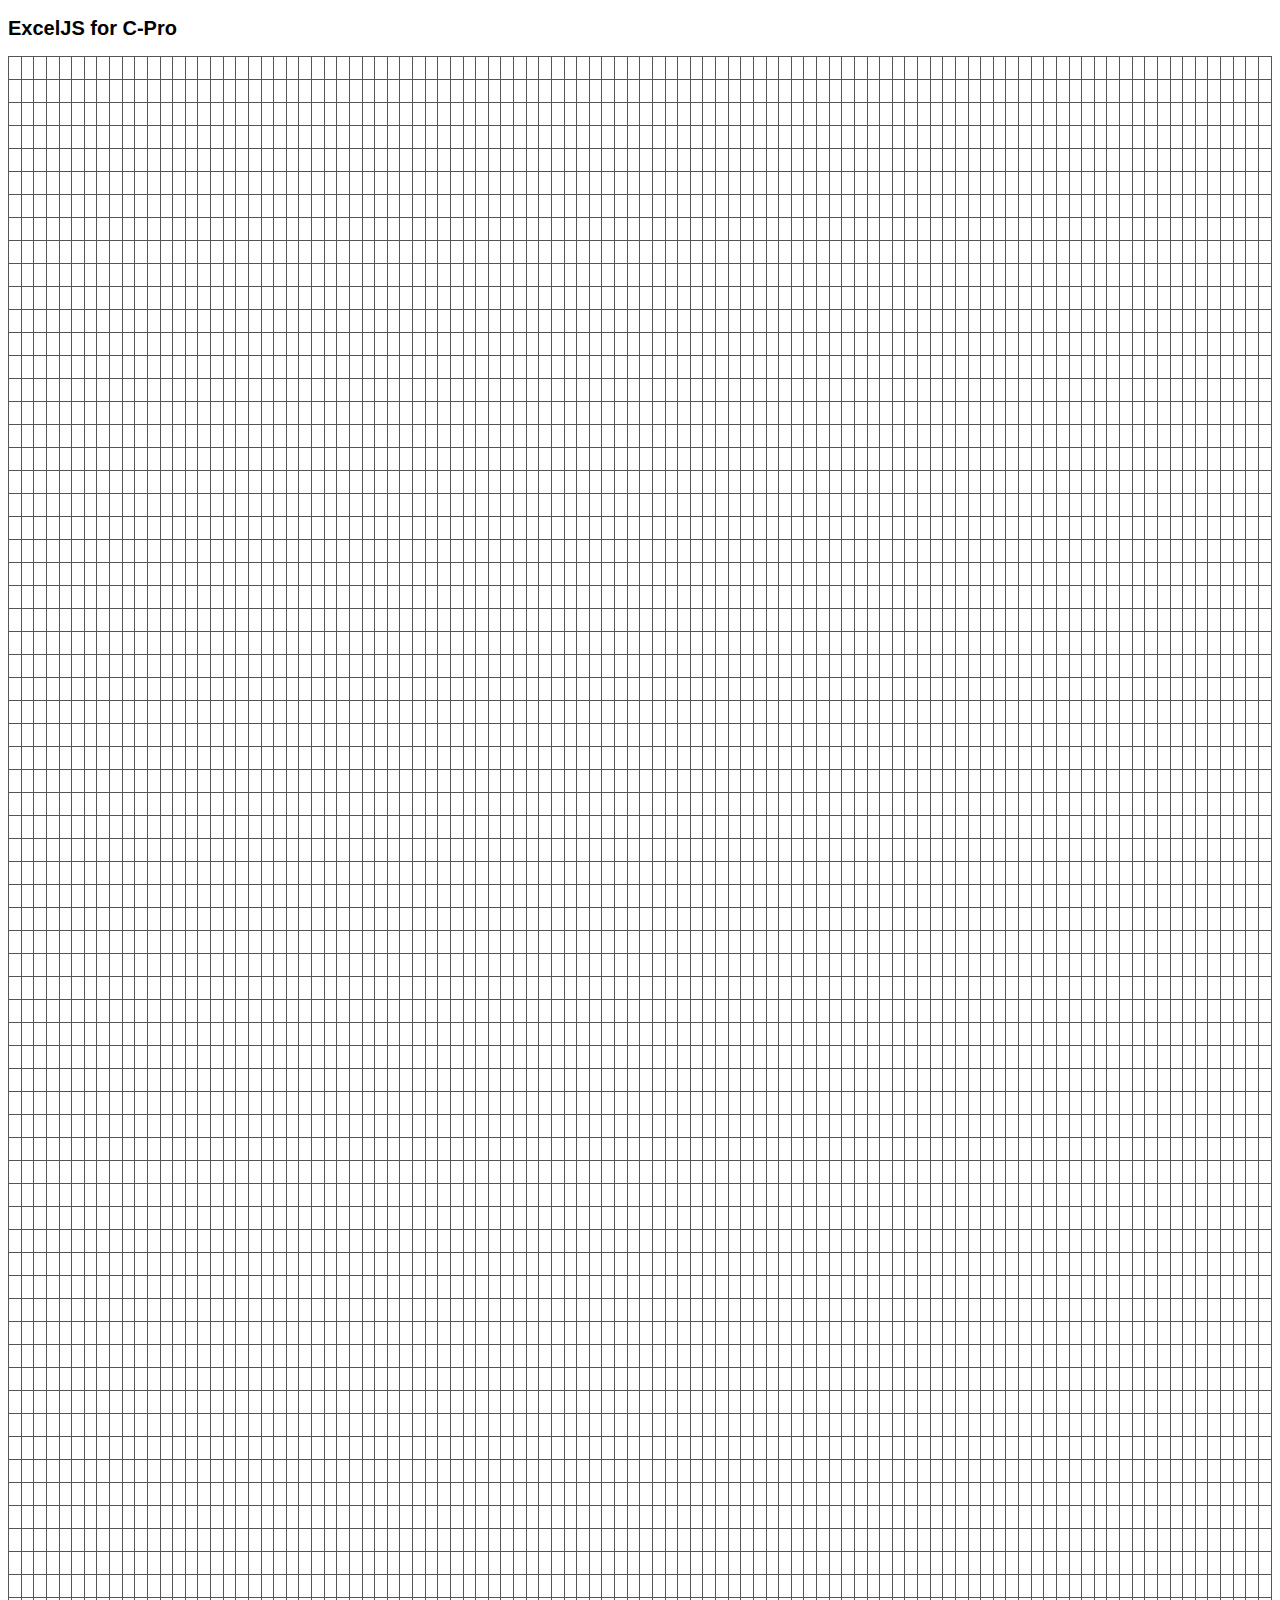
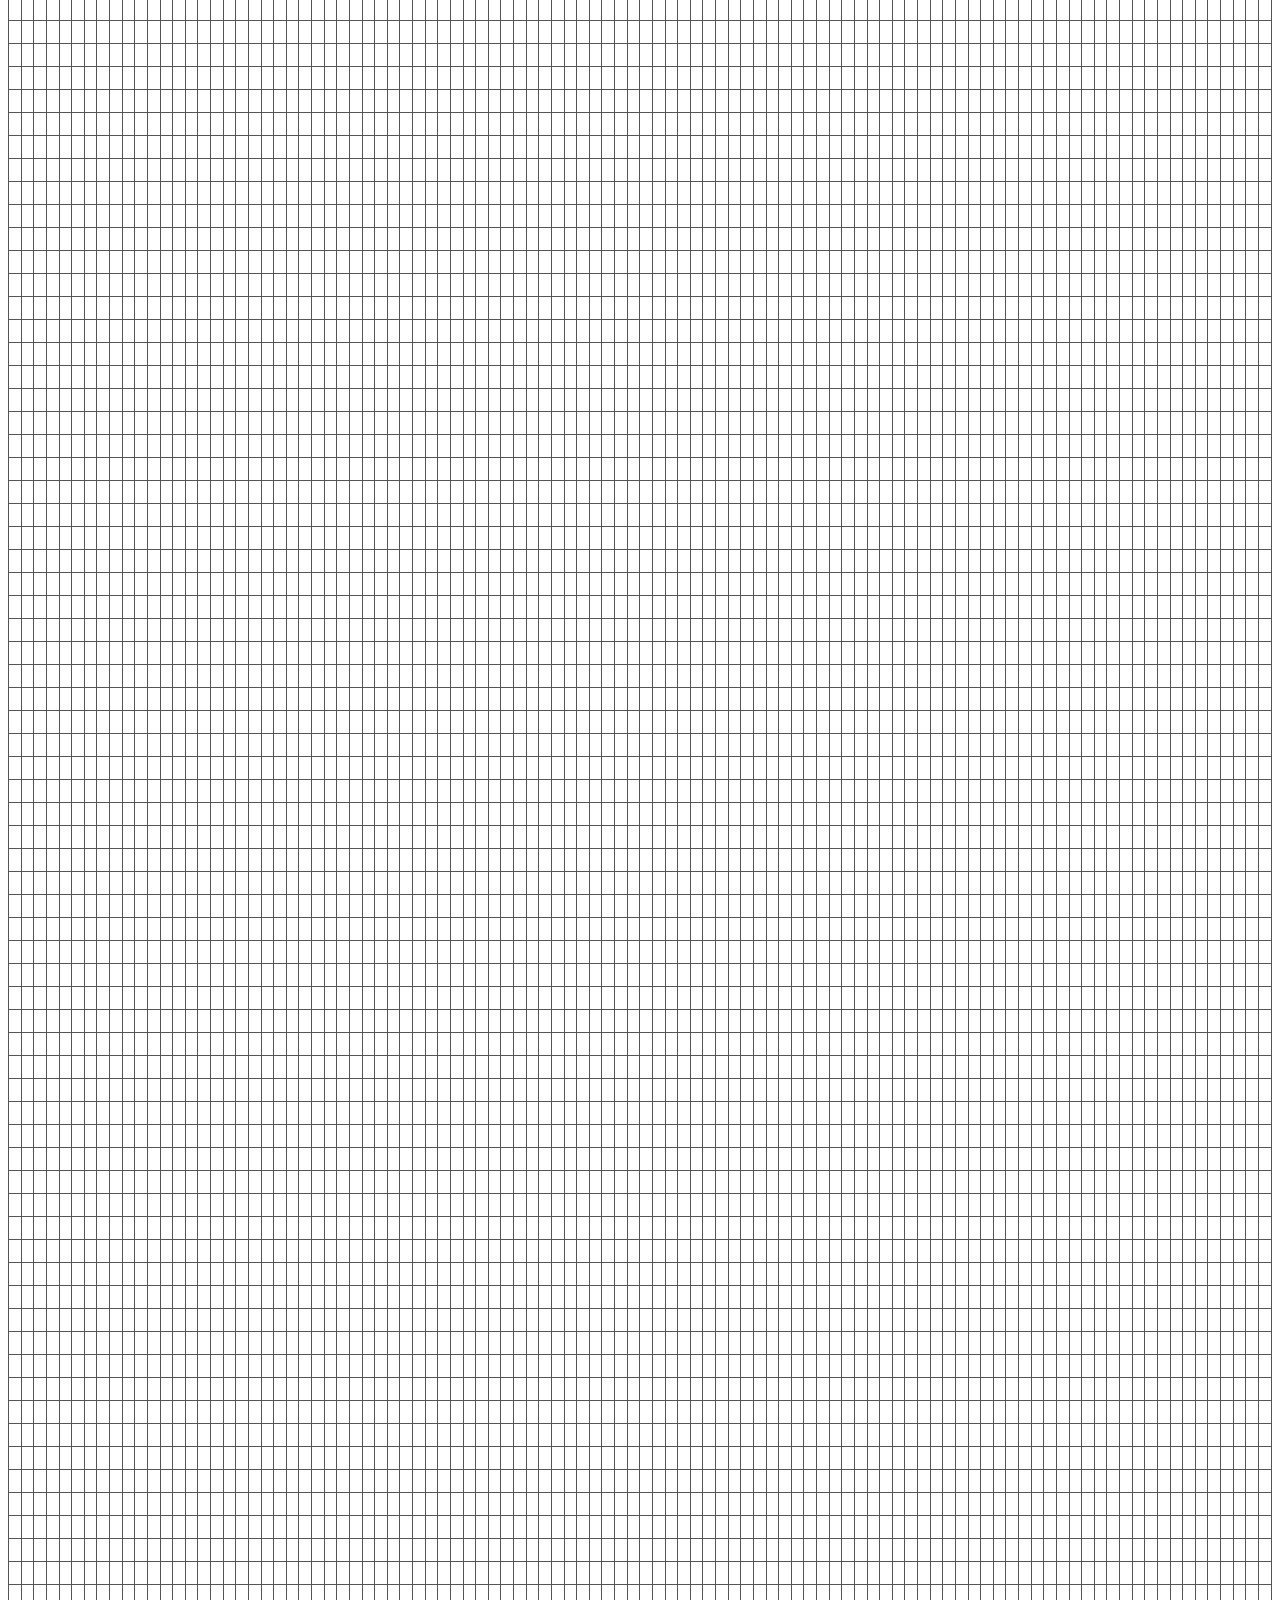
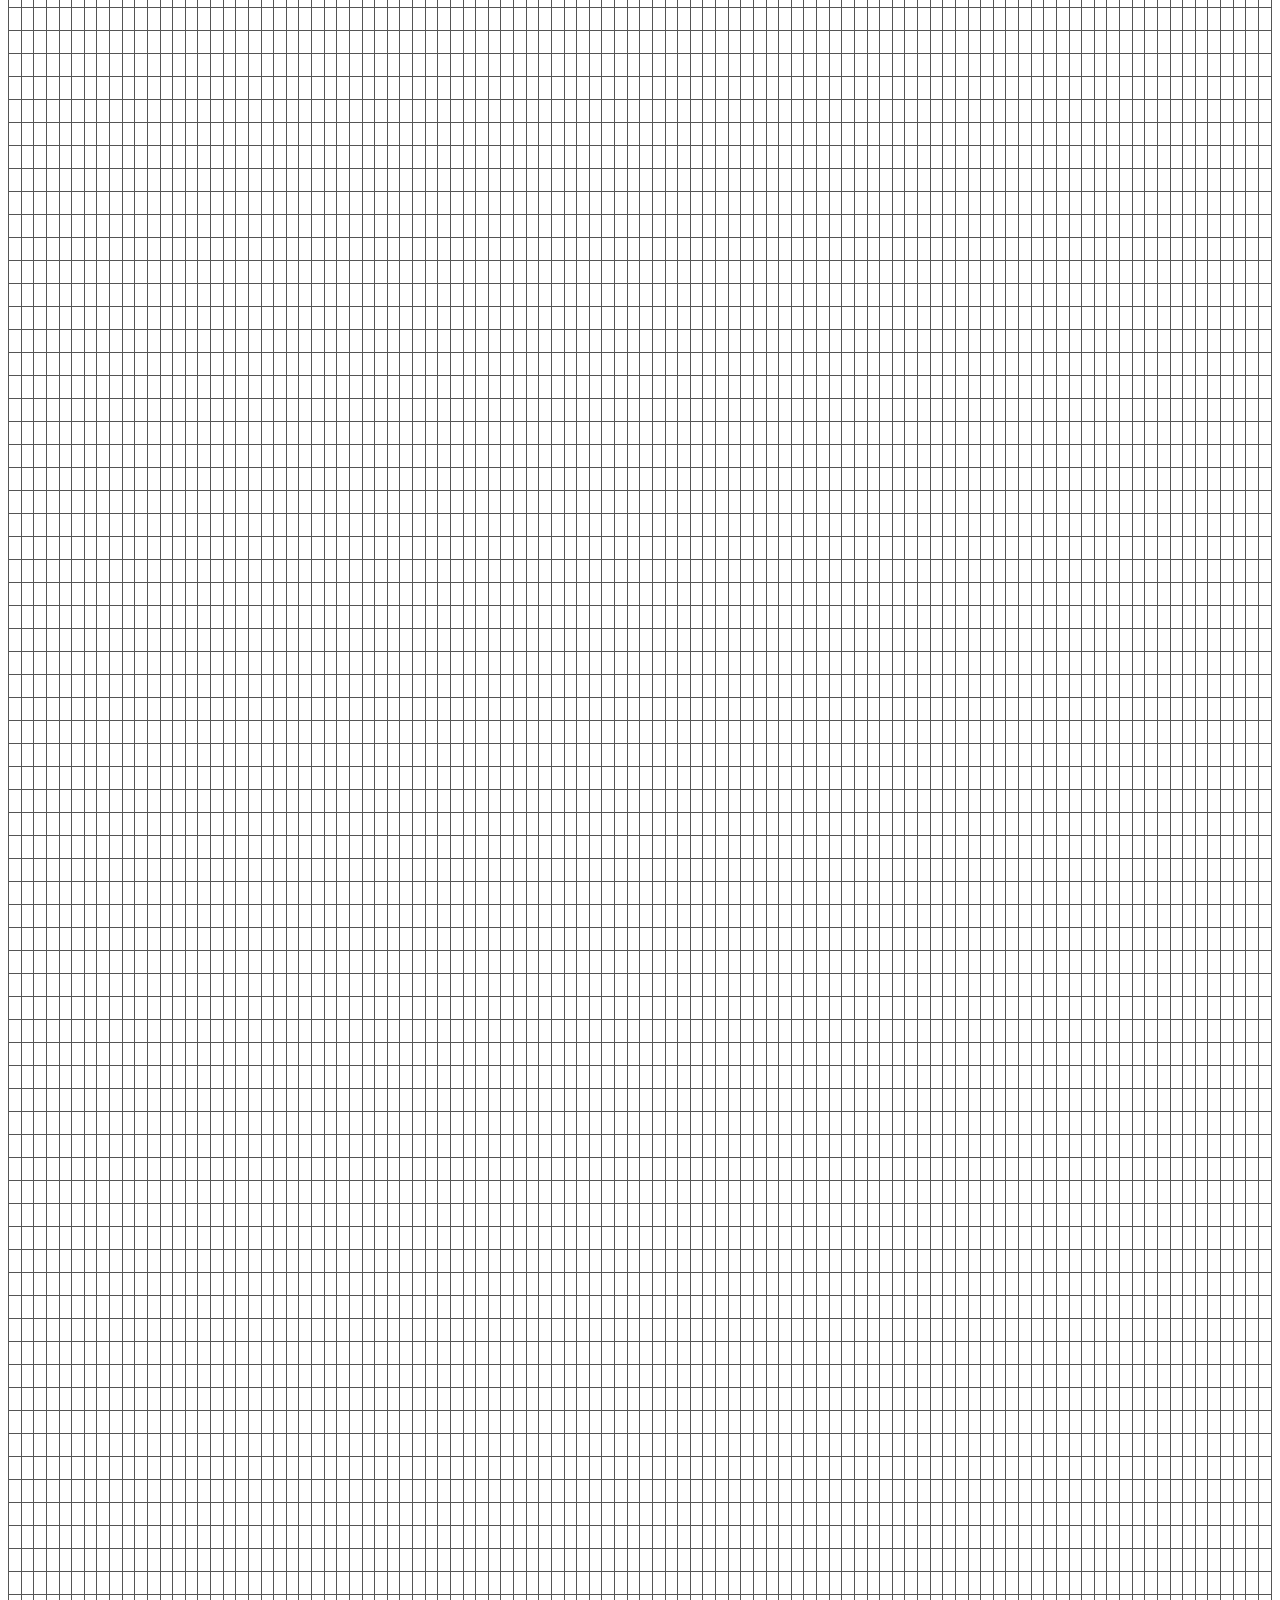
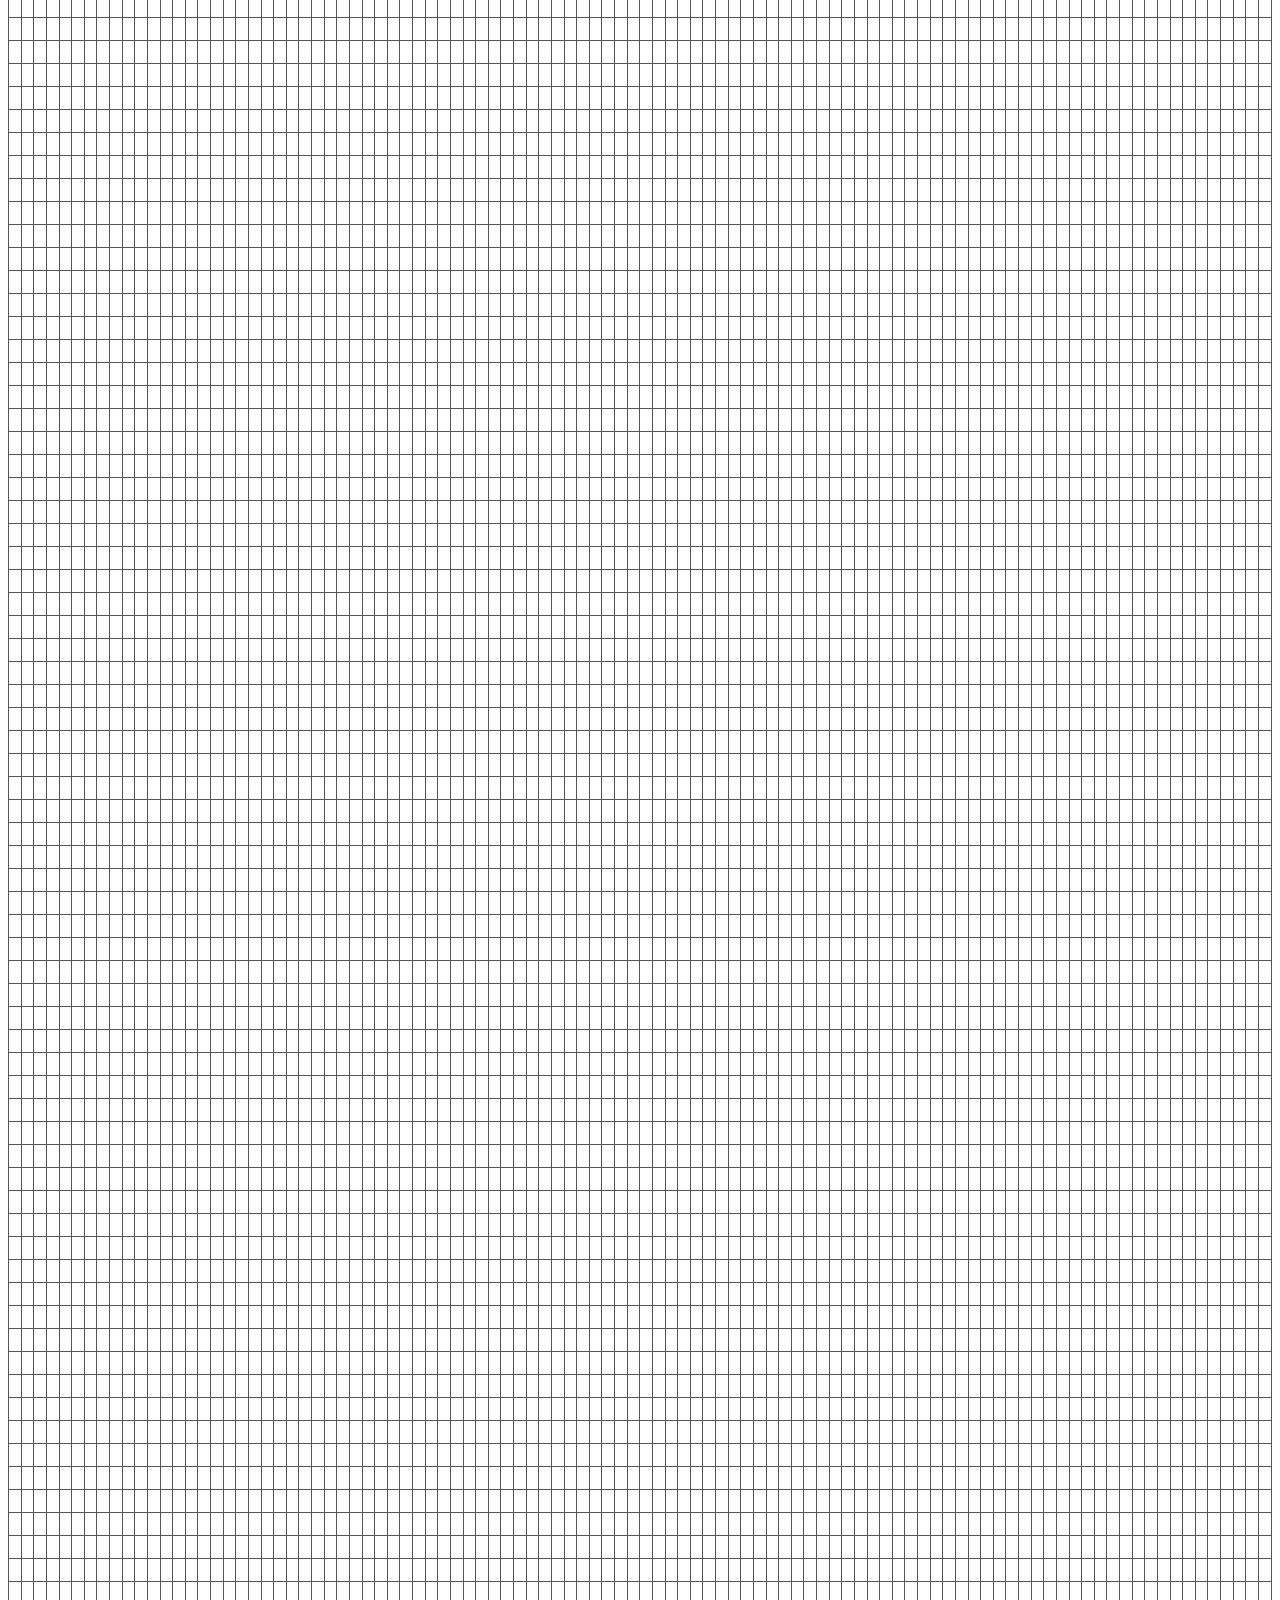
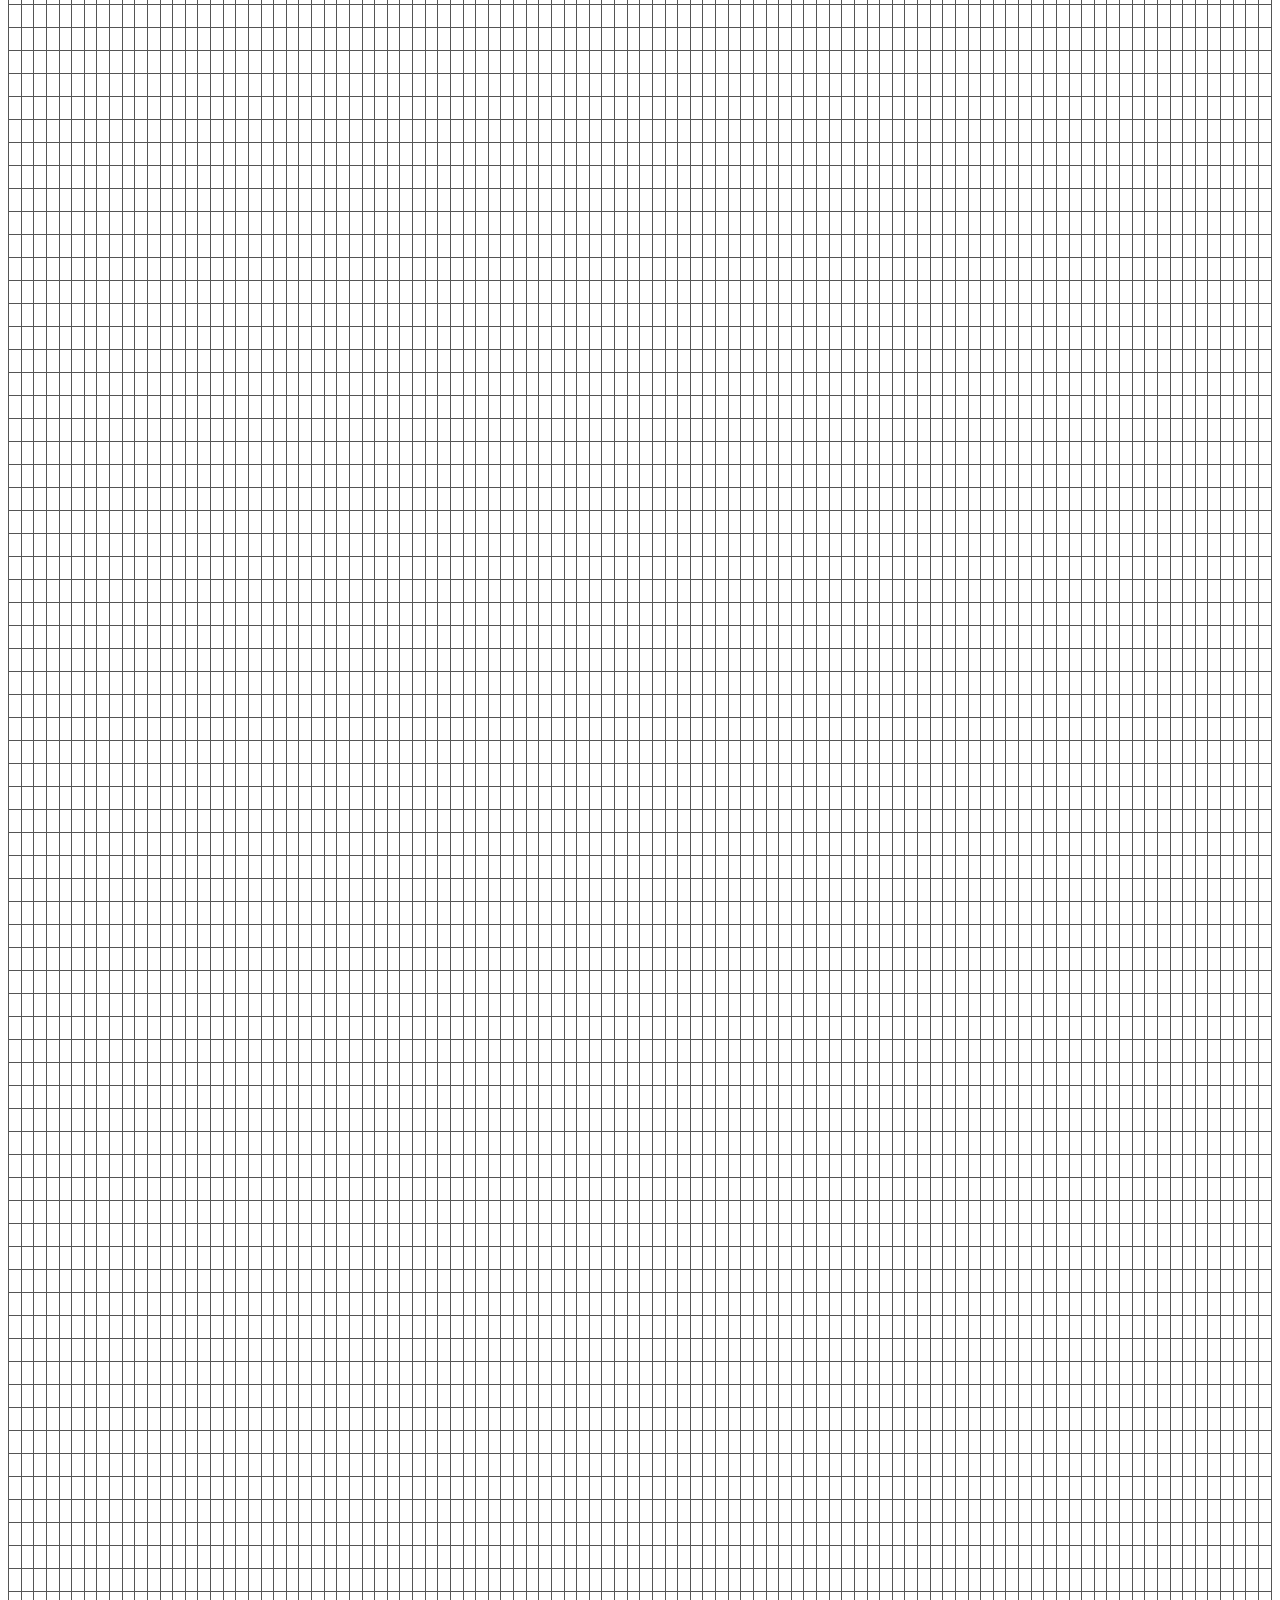
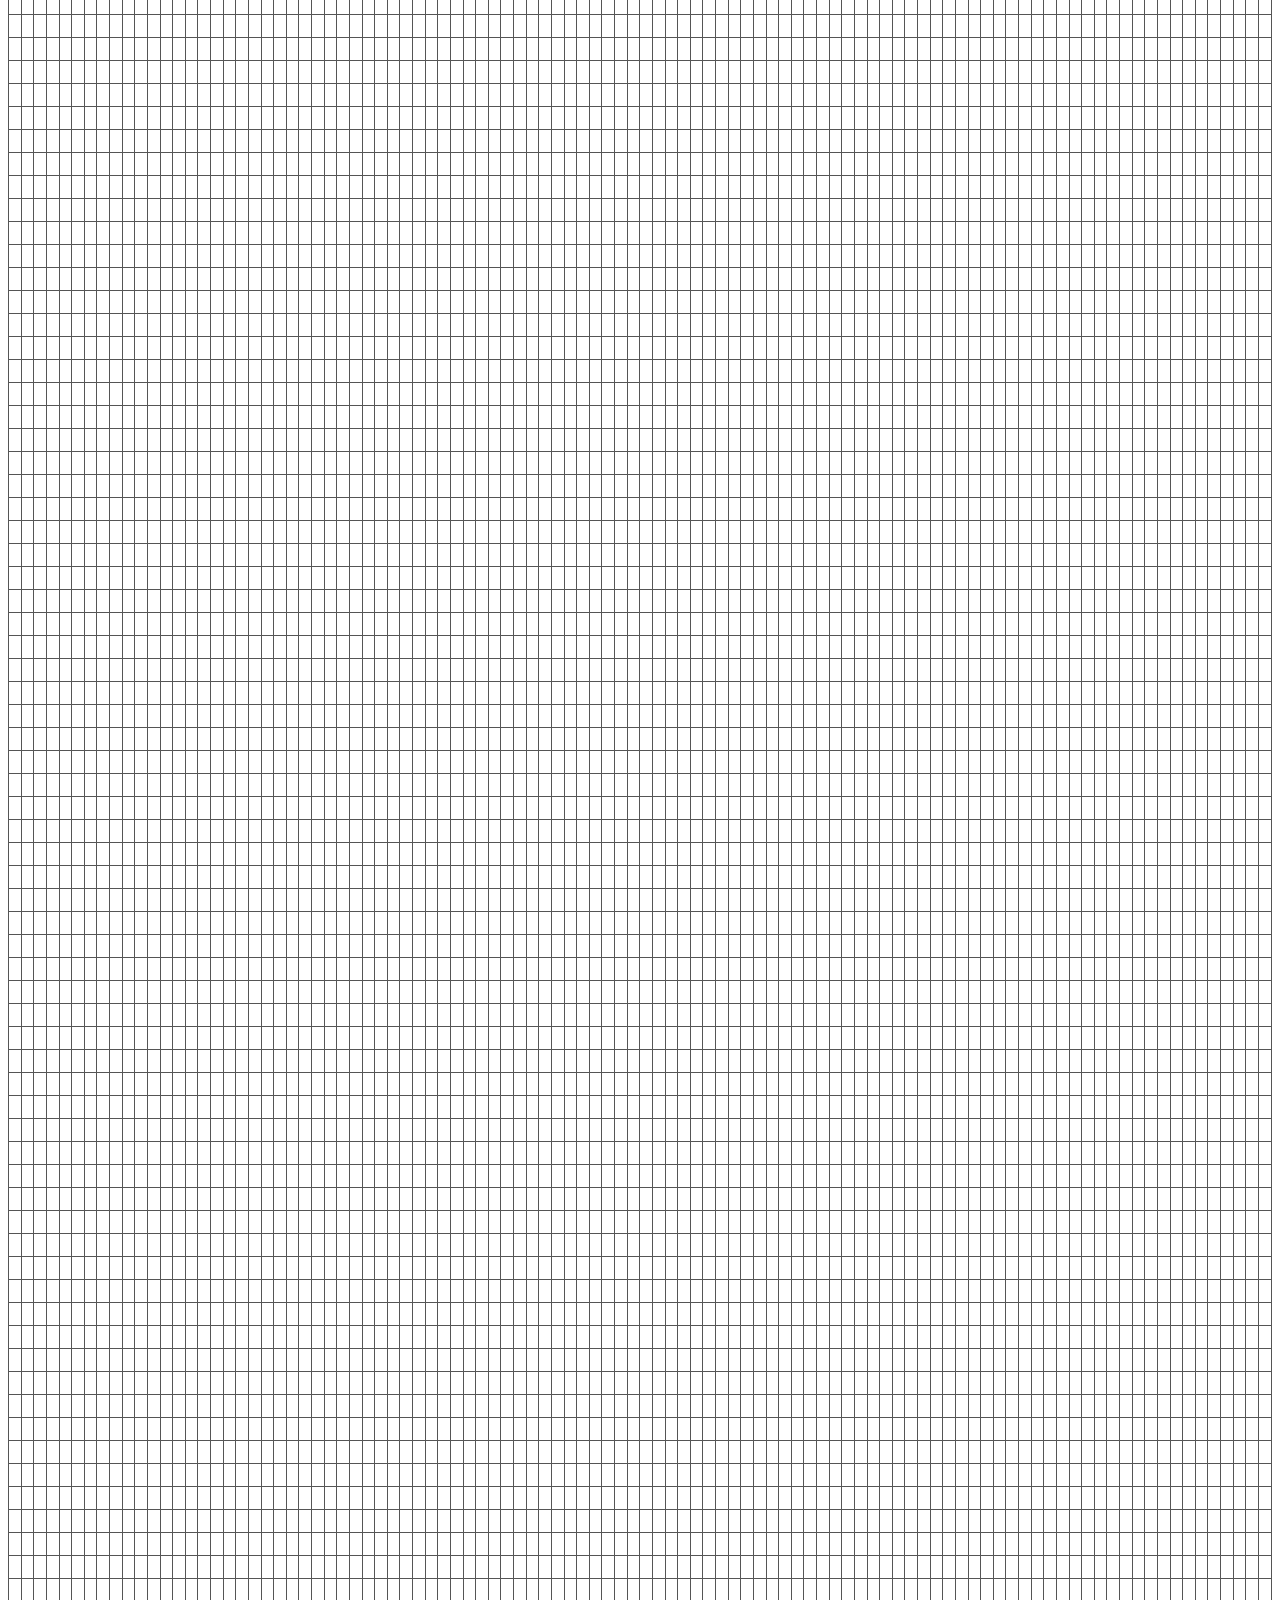
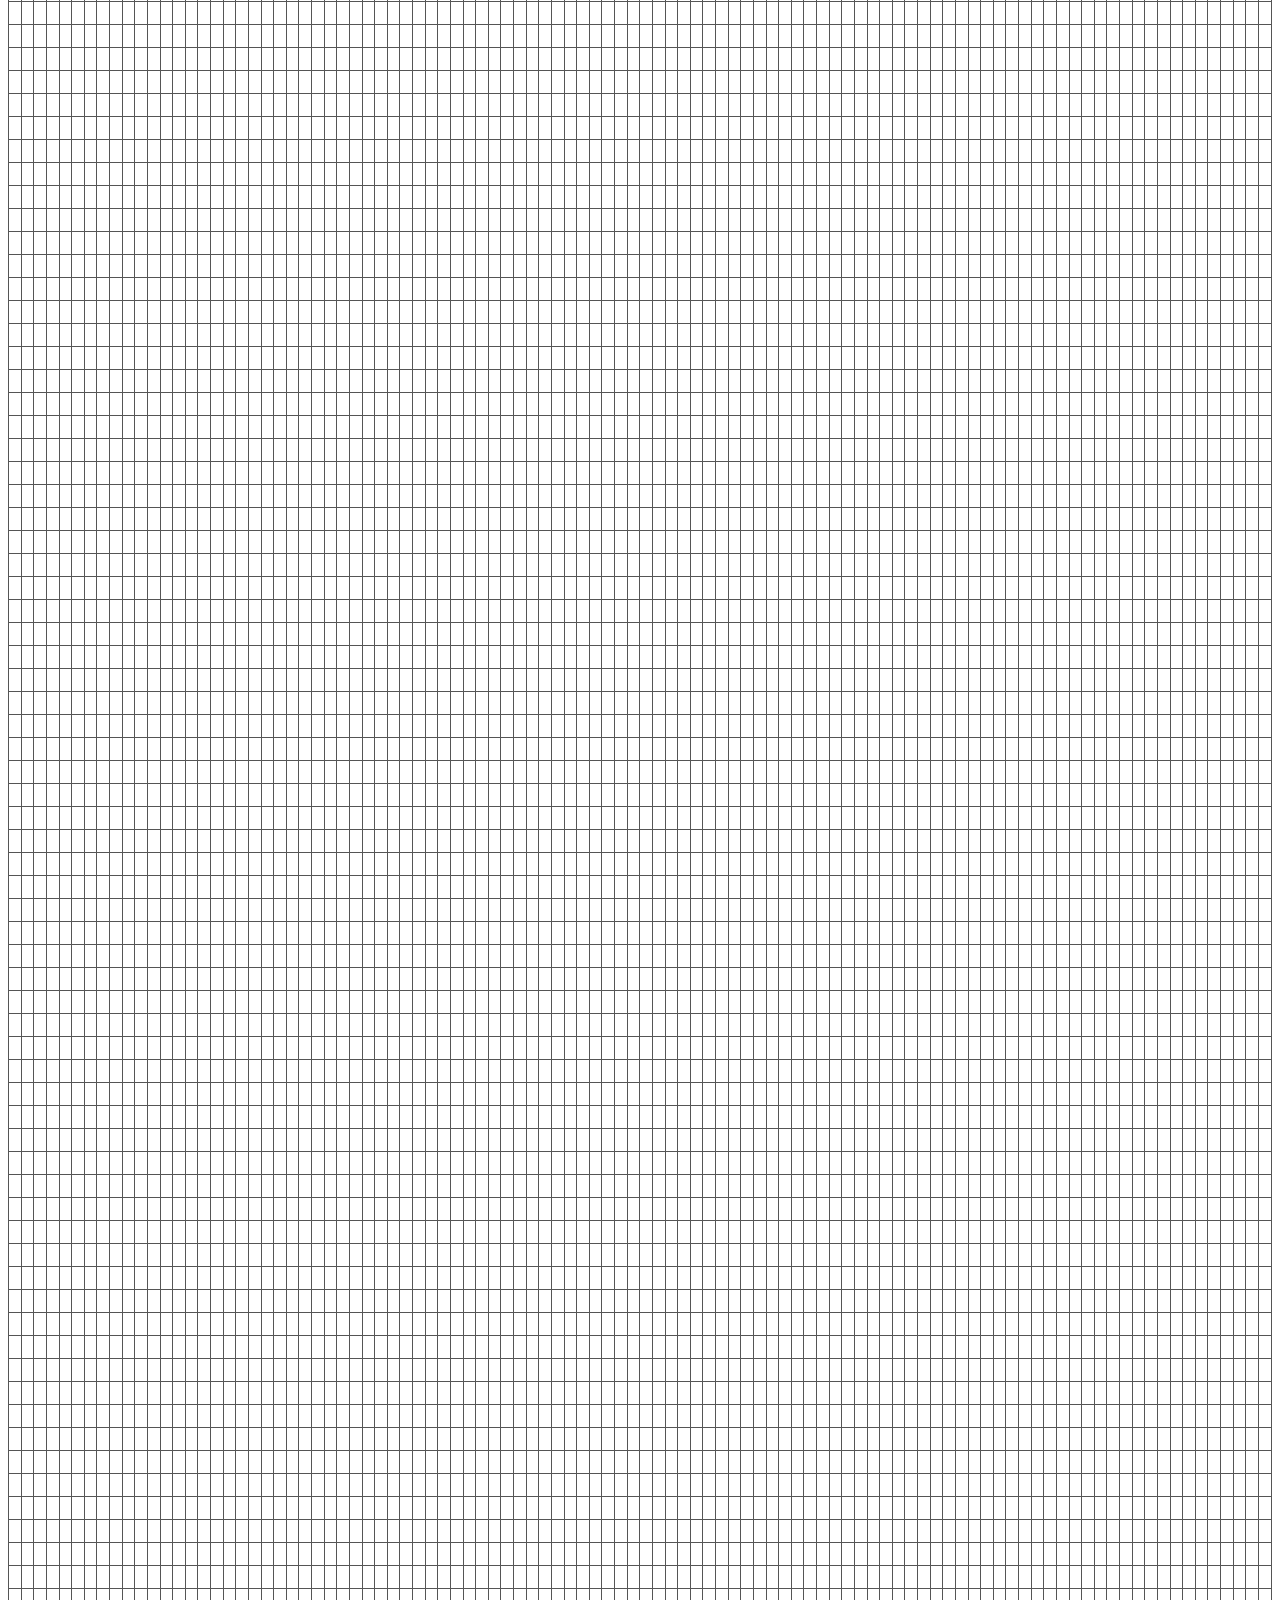
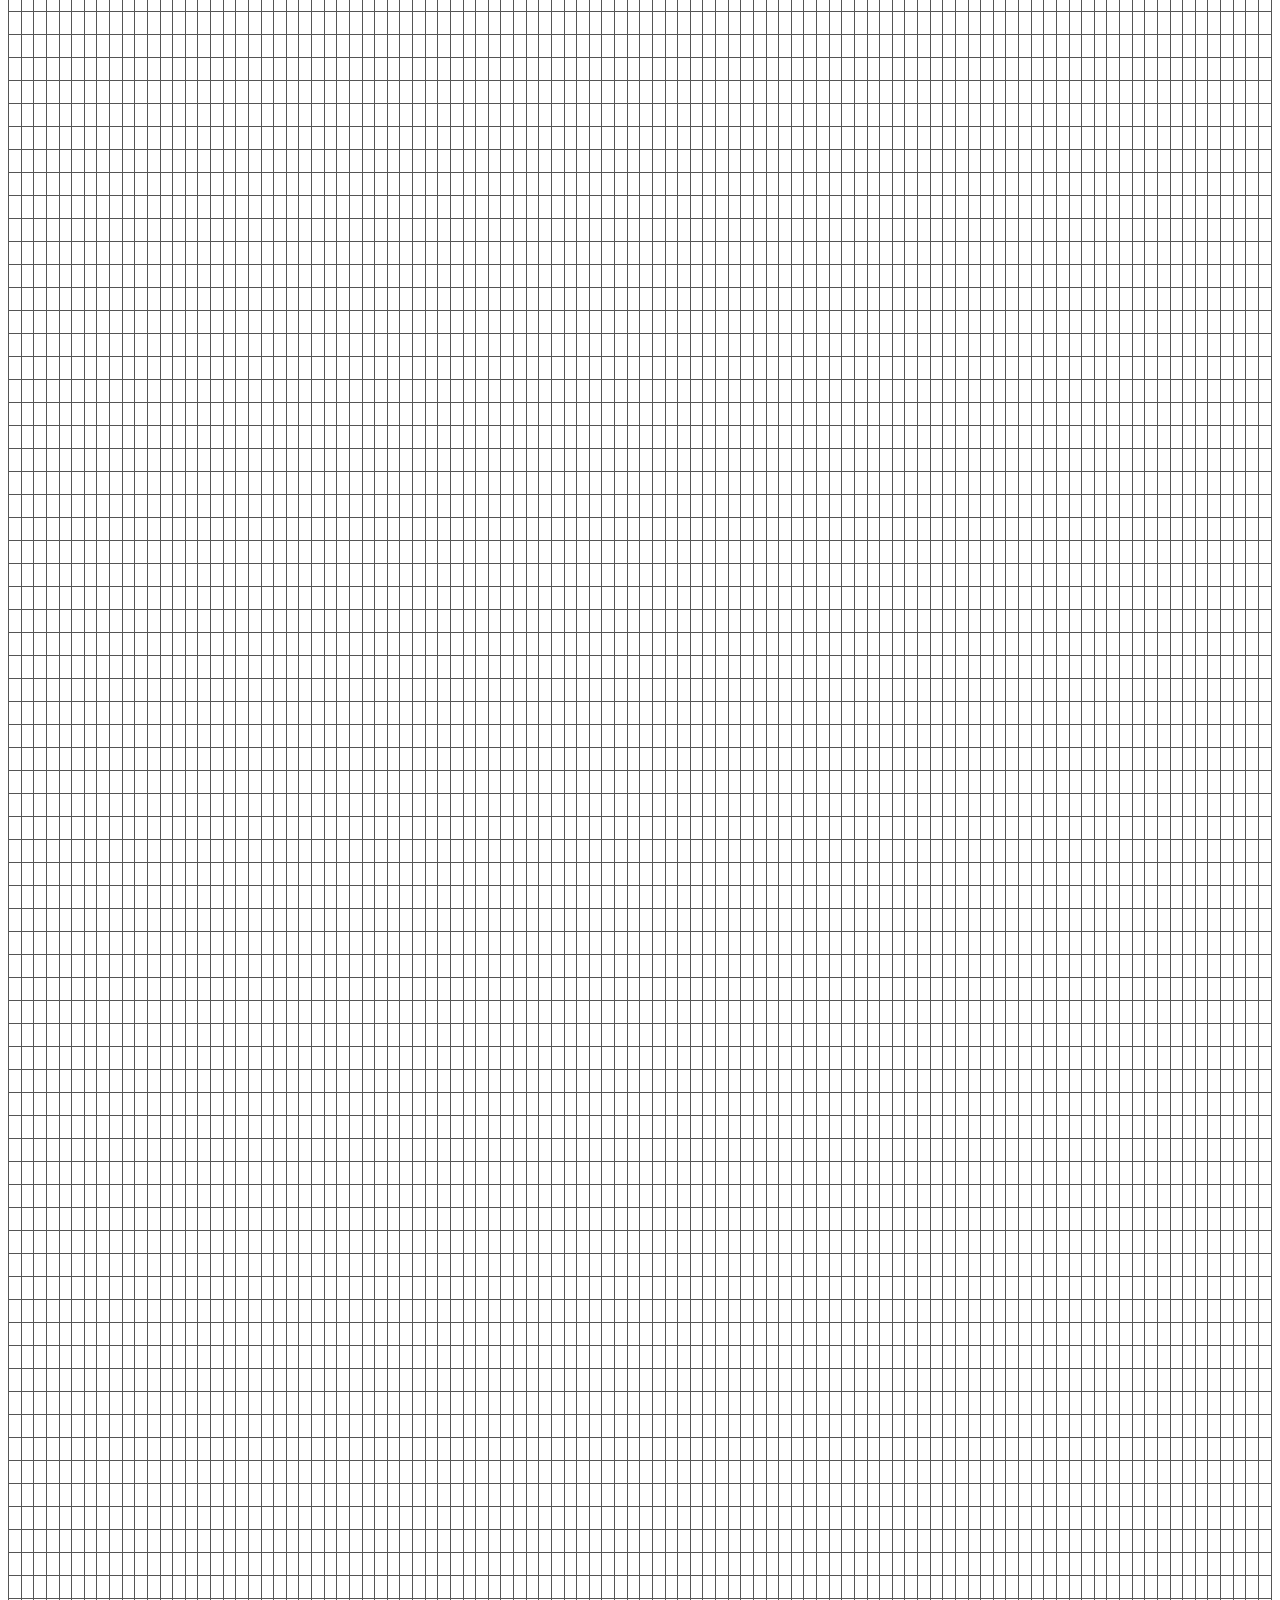
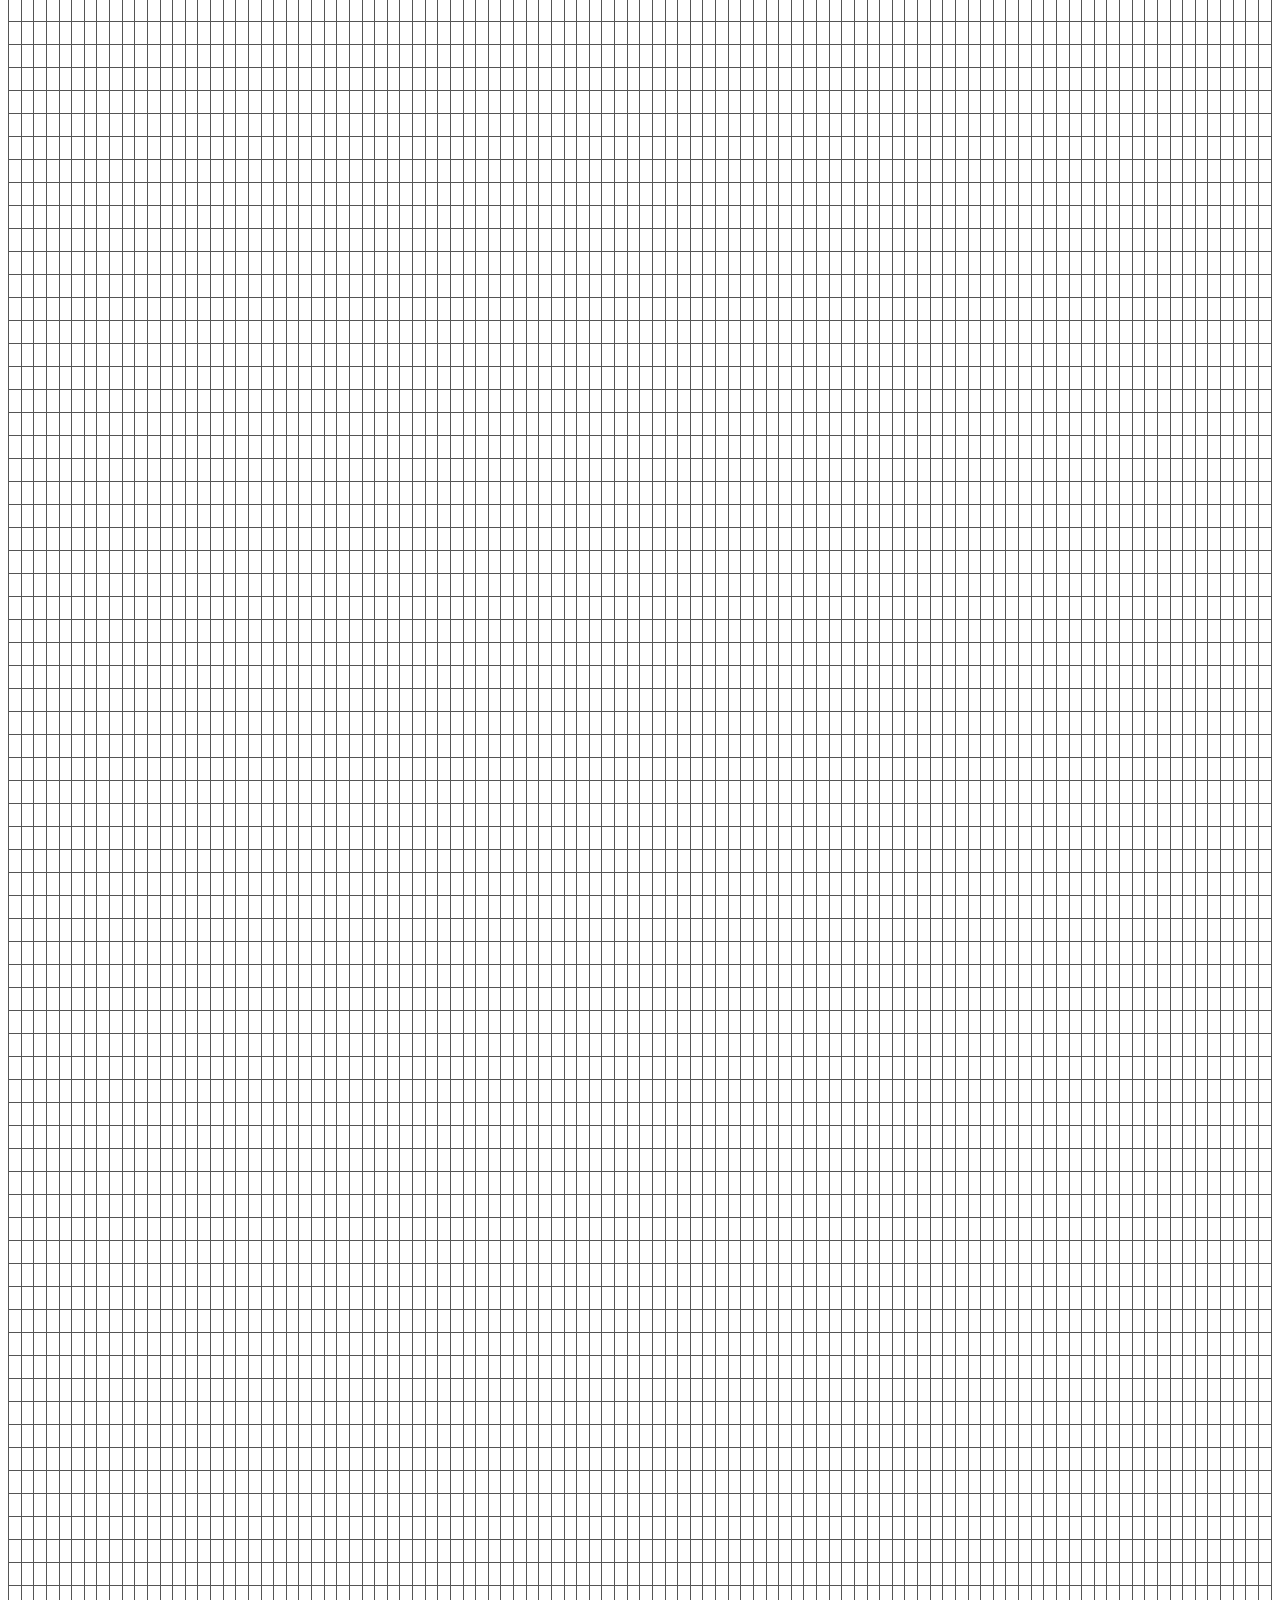
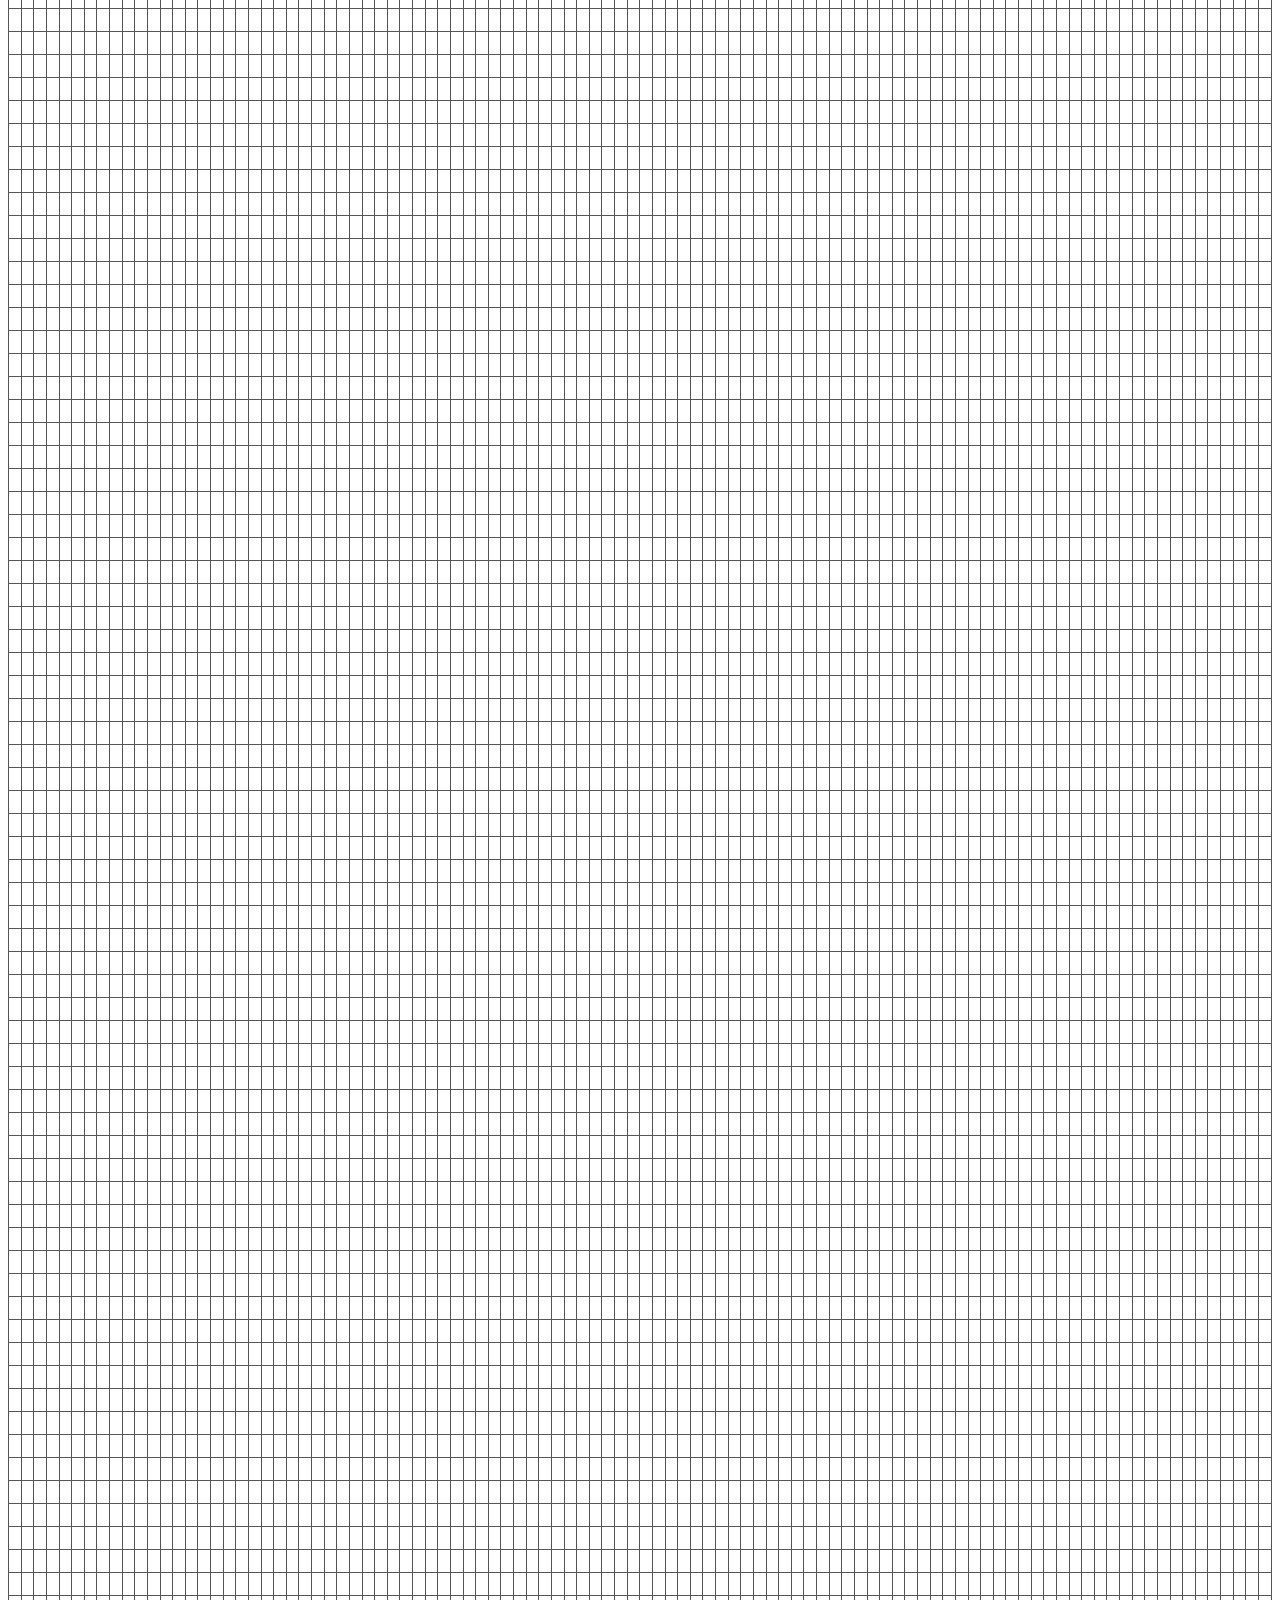
<file: index.html>
<!DOCTYPE html>
<html lang="en">
<head>
    <meta charset="UTF-8">
    <title>ExcelJS</title>

    <link rel="stylesheet" href="app.css">
    <script src="scripts/app.js" defer type="module"></script>
</head>
<body>
    <header><h2>ExcelJS for C-Pro</h2></header>

    <div data-sheet-container>Loading the data sheet ...</div>

    <footer><small>ExcelJS &copy;for93t</small></footer>
</body>
</html>
</file>
<file: app.css>
body {
    font-family: sans-serif;
    font-size: 10pt;
}
footer {
    margin-top: 20px;
}
.exceljs-sheet {
    border: none;
    border-collapse: collapse;
}
.exceljs-sheet .cell {
    border: solid 1px #555;
    width: 150px;
    max-width: 150px;
    overflow: hidden;
    text-overflow: ellipsis;
    height: 20px;
}

.cell-editor {
    background-color: transparent;
    width: 100%;
    height: 100%;
    border: none;
    font-family: sans-serif;
    font-size: 10pt;
}
.cell-editor:focus {
    outline: none;
}

.error-message {
    color: #ff283a;
    font-weight: bold;
}
</file>
